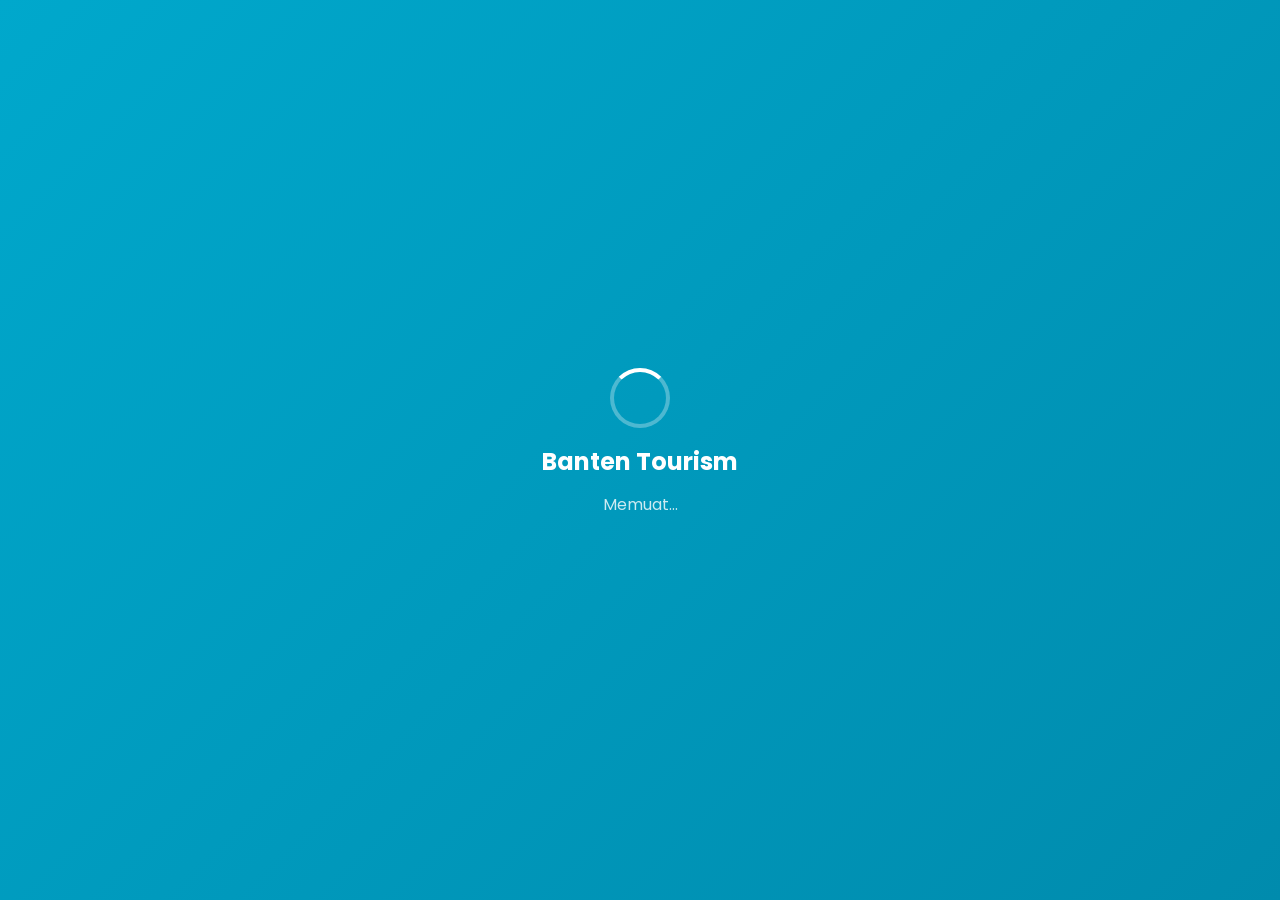
<file: PROJECT UKK/register.html>
<!DOCTYPE html>
<html lang="id">
<head>
    <meta charset="UTF-8">
    <meta name="viewport" content="width=device-width, initial-scale=1.0">
    <title>Daftar - Banten Tourism</title>
    <link rel="stylesheet" href="css/style.css">
    <!-- Font Awesome untuk Icon -->
    <link rel="stylesheet" href="https://cdnjs.cloudflare.com/ajax/libs/font-awesome/6.4.0/css/all.min.css">
    <!-- Google Fonts -->
    <link href="https://fonts.googleapis.com/css2?family=Poppins:wght@300;400;600;700&display=swap" rel="stylesheet">
</head>
<body class="login-page">
    <div class="login-container">
        <div class="login-box">
            <div class="login-header">
                <h1>Banten Tourism</h1>
                <p>Silakan Daftar untuk Mengakses Website</p>
            </div>
            
            <form id="registerForm" class="login-form">
                <div class="form-group">
                    <label for="regUsername">
                        <i class="fas fa-user"></i> Username
                    </label>
                    <input type="text" id="regUsername" name="username" 
                           placeholder="Masukkan username" required>
                    <span class="error-message" id="regUsernameError"></span>
                </div>
                
                <div class="form-group">
                    <label for="regPassword">
                        <i class="fas fa-lock"></i> Password
                    </label>
                    <div class="password-wrapper">
                        <input type="password" id="regPassword" name="password" 
                               placeholder="Masukkan password" required>
                        <i class="fas fa-eye toggle-password" id="toggleRegPassword"></i>
                    </div>
                    <span class="error-message" id="regPasswordError"></span>
                </div>

                <div class="form-group">
                    <label for="regPasswordConfirm">
                        <i class="fas fa-lock"></i> Konfirmasi Password
                    </label>
                    <div class="password-wrapper">
                        <input type="password" id="regPasswordConfirm" name="passwordConfirm" 
                               placeholder="Ulangi password" required>
                        <i class="fas fa-eye toggle-password" id="toggleRegPasswordConfirm"></i>
                    </div>
                    <span class="error-message" id="regPasswordConfirmError"></span>
                </div>
                
                <button type="submit" class="btn-login">
                    <i class="fas fa-user-plus"></i> DAFTAR
                </button>
                
                <div class="login-footer">
                    <p>Sudah punya akun? <a href="login.html">Login</a></p>
                    <a href="index.html" class="back-home">
                        <i class="fas fa-home"></i> Kembali ke Beranda
                    </a>
                </div>
            </form>
        </div>
    </div>
    
    <script src="js/script.js"></script>
</body>
</html>
</file>
<file: PROJECT UKK/css/style.css>
/* ========================================
   BANTEN TOURISM - PROFESSIONAL CSS
   ======================================== */

/* CSS Variables */
:root {
    --primary-color: #00a8cc;
    --primary-dark: #008bad;
    --secondary-color: #ff6b35;
    --dark-color: #1a1a2e;
    --light-color: #f8f9fa;
    --gray-color: #6c757d;
    --white: #ffffff;
    --shadow: 0 10px 30px rgba(0, 0, 0, 0.1);
    --shadow-hover: 0 15px 40px rgba(0, 0, 0, 0.2);
    --transition: all 0.3s ease;
    --border-radius: 12px;
    --font-main: 'Poppins', sans-serif;
}

/* Reset & Base */
* {
    margin: 0;
    padding: 0;
    box-sizing: border-box;
}

html {
    scroll-behavior: smooth;
}

body {
    font-family: var(--font-main);
    line-height: 1.6;
    color: var(--dark-color);
    background-color: var(--white);
    overflow-x: hidden;
}

a {
    text-decoration: none;
    color: inherit;
}

ul {
    list-style: none;
}

img {
    max-width: 100%;
    height: auto;
}

.container {
    max-width: 1200px;
    margin: 0 auto;
    padding: 0 20px;
}

/* Typography */
h1, h2, h3, h4, h5, h6 {
    font-weight: 700;
    line-height: 1.2;
    margin-bottom: 15px;
}

p {
    margin-bottom: 15px;
}

/* ========================================
   NAVBAR
   ======================================== */
.navbar {
    position: fixed;
    top: 0;
    left: 0;
    right: 0;
    background: rgba(255, 255, 255, 0.95);
    backdrop-filter: blur(10px);
    box-shadow: 0 2px 20px rgba(0, 0, 0, 0.1);
    z-index: 1000;
    padding: 15px 0;
    transition: var(--transition);
}

.navbar.scrolled {
    padding: 10px 0;
    box-shadow: 0 5px 20px rgba(0, 0, 0, 0.1);
}

.nav-container {
    max-width: 1200px;
    margin: 0 auto;
    padding: 0 20px;
    display: flex;
    justify-content: space-between;
    align-items: center;
}

.logo {
    font-size: 1.5rem;
    font-weight: 700;
    color: var(--primary-color);
    display: flex;
    align-items: center;
    gap: 8px;
}

.logo i {
    font-size: 1.8rem;
}

.nav-menu {
    display: flex;
    align-items: center;
    gap: 30px;
}

.nav-link {
    font-weight: 500;
    color: var(--dark-color);
    transition: var(--transition);
    position: relative;
}

.nav-link::after {
    content: '';
    position: absolute;
    bottom: -5px;
    left: 0;
    width: 0;
    height: 2px;
    background: var(--primary-color);
    transition: var(--transition);
}

.nav-link:hover,
.nav-link.active {
    color: var(--primary-color);
}

.nav-link:hover::after,
.nav-link.active::after {
    width: 100%;
}

.btn-login-nav {
    background: var(--primary-color);
    color: var(--white);
    padding: 10px 25px;
    border-radius: 25px;
    font-weight: 600;
    transition: var(--transition);
}

.btn-login-nav:hover {
    background: var(--primary-dark);
    transform: translateY(-2px);
}

.menu-toggle {
    display: none;
    flex-direction: column;
    cursor: pointer;
    gap: 5px;
}

.menu-toggle span {
    width: 25px;
    height: 3px;
    background: var(--dark-color);
    transition: var(--transition);
}

/* ========================================
   HERO SECTION
   ======================================== */
.hero {
    height: 100vh;
    background: url('https://images.unsplash.com/photo-1506905925346-21bda4d32df4?w=1920') 
                center/cover no-repeat;
    position: relative;
    display: flex;
    align-items: center;
    justify-content: center;
    text-align: center;
}

.hero-overlay {
    position: absolute;
    inset: 0;
    background: linear-gradient(135deg, 
                rgba(0, 168, 204, 0.8), 
                rgba(26, 26, 46, 0.7));
}

.hero-content {
    position: relative;
    z-index: 2;
    max-width: 800px;
    padding: 0 20px;
    color: var(--white);
}

.hero-content h1 {
    font-size: 3.5rem;
    margin-bottom: 20px;
    animation: fadeInUp 1s ease;
}

.hero-content .highlight {
    color: var(--secondary-color);
}

.hero-content p {
    font-size: 1.2rem;
    margin-bottom: 30px;
    opacity: 0.9;
    animation: fadeInUp 1s ease 0.2s both;
}

.hero-buttons {
    display: flex;
    gap: 20px;
    justify-content: center;
    flex-wrap: wrap;
    animation: fadeInUp 1s ease 0.4s both;
}

.btn-primary,
.btn-secondary {
    padding: 15px 35px;
    border-radius: 30px;
    font-weight: 600;
    font-size: 1rem;
    display: inline-flex;
    align-items: center;
    gap: 10px;
    transition: var(--transition);
}

.btn-primary {
    background: var(--secondary-color);
    color: var(--white);
    border: 2px solid var(--secondary-color);
}

.btn-primary:hover {
    background: transparent;
    color: var(--white);
    transform: translateY(-3px);
}

.btn-secondary {
    background: transparent;
    color: var(--white);
    border: 2px solid var(--white);
}

.btn-secondary:hover {
    background: var(--white);
    color: var(--dark-color);
    transform: translateY(-3px);
}

/* ========================================
   SECTION HEADERS
   ======================================== */
.section-header {
    text-align: center;
    margin-bottom: 50px;
}

.section-header h2 {
    font-size: 2.5rem;
    color: var(--dark-color);
}

.section-header p {
    color: var(--gray-color);
    font-size: 1.1rem;
}

.underline {
    width: 80px;
    height: 4px;
    background: linear-gradient(90deg, var(--primary-color), var(--secondary-color));
    margin: 15px auto;
    border-radius: 2px;
}

/* ========================================
   ABOUT SECTION
   ======================================== */
.about {
    padding: 100px 0;
    background: var(--light-color);
}

.about-content {
    display: grid;
    grid-template-columns: 1fr 1fr;
    gap: 50px;
    align-items: center;
}

.about-image {
    position: relative;
    border-radius: var(--border-radius);
    overflow: hidden;
    box-shadow: var(--shadow);
}

.about-image img {
    width: 100%;
    height: 400px;
    object-fit: cover;
    transition: var(--transition);
}

.about-image:hover img {
    transform: scale(1.05);
}

.about-text h3 {
    font-size: 2rem;
    color: var(--primary-color);
}

.about-text p {
    color: var(--gray-color);
    line-height: 1.8;
}

.about-stats {
    display: flex;
    gap: 30px;
    margin-top: 30px;
}

.stat-item {
    text-align: center;
    padding: 20px;
    background: var(--white);
    border-radius: var(--border-radius);
    box-shadow: var(--shadow);
    flex: 1;
}

.stat-item i {
    font-size: 2rem;
    color: var(--primary-color);
    margin-bottom: 10px;
}

.stat-number {
    display: block;
    font-size: 1.8rem;
    font-weight: 700;
    color: var(--dark-color);
}

.stat-label {
    font-size: 0.9rem;
    color: var(--gray-color);
}

/* ========================================
   DESTINATIONS SECTION
   ======================================== */
.destinations {
    padding: 100px 0;
}

.destination-grid {
    display: grid;
    grid-template-columns: repeat(auto-fit, minmax(320px, 1fr));
    gap: 30px;
}

.destination-card {
    background: var(--white);
    border-radius: var(--border-radius);
    overflow: hidden;
    box-shadow: var(--shadow);
    transition: var(--transition);
}

.destination-card:hover {
    transform: translateY(-10px);
    box-shadow: var(--shadow-hover);
}

.card-image {
    position: relative;
    height: 220px;
    overflow: hidden;
}

.card-image img {
    width: 100%;
    height: 100%;
    object-fit: cover;
    transition: var(--transition);
}

.destination-card:hover .card-image img {
    transform: scale(1.1);
}

.card-badge {
    position: absolute;
    top: 15px;
    right: 15px;
    background: var(--secondary-color);
    color: var(--white);
    padding: 5px 15px;
    border-radius: 20px;
    font-size: 0.8rem;
    font-weight: 600;
}

.card-content {
    padding: 25px;
}

.card-content h3 {
    font-size: 1.3rem;
    margin-bottom: 10px;
    color: var(--dark-color);
}

.card-content p {
    color: var(--gray-color);
    font-size: 0.9rem;
    margin-bottom: 10px;
}

.card-content p i {
    color: var(--primary-color);
    margin-right: 5px;
}

.card-content .description {
    font-size: 0.85rem;
    color: var(--gray-color);
    margin: 10px 0 20px;
    display: -webkit-box;
    -webkit-line-clamp: 2;
    line-clamp: 2;
    -webkit-box-orient: vertical;
    overflow: hidden;
}

.card-footer {
    display: flex;
    justify-content: space-between;
    align-items: center;
    padding-top: 15px;
    border-top: 1px solid #eee;
}

.card-footer .rating {
    color: #ffc107;
    font-weight: 600;
}

.card-footer .rating i {
    margin-right: 5px;
}

.btn-detail {
    color: var(--primary-color);
    font-weight: 600;
    display: flex;
    align-items: center;
    gap: 5px;
    transition: var(--transition);
}

.btn-detail:hover {
    color: var(--primary-dark);
    gap: 10px;
}

.view-all-container {
    text-align: center;
    margin-top: 50px;
}

.btn-view-all {
    display: inline-flex;
    align-items: center;
    gap: 10px;
    padding: 15px 40px;
    background: var(--primary-color);
    color: var(--white);
    border-radius: 30px;
    font-weight: 600;
    transition: var(--transition);
}

.btn-view-all:hover {
    background: var(--primary-dark);
    transform: translateY(-3px);
}

/* ========================================
   GALLERY SECTION
   ======================================== */
.gallery {
    padding: 100px 0;
    background: var(--light-color);
}

.gallery-grid {
    display: grid;
    grid-template-columns: repeat(auto-fit, minmax(250px, 1fr));
    gap: 20px;
}

.gallery-item {
    position: relative;
    height: 250px;
    border-radius: var(--border-radius);
    overflow: hidden;
    cursor: pointer;
}

.gallery-item img {
    width: 100%;
    height: 100%;
    object-fit: cover;
    transition: var(--transition);
}

.gallery-item:hover img {
    transform: scale(1.1);
}

.gallery-overlay {
    position: absolute;
    inset: 0;
    background: rgba(0, 168, 204, 0.7);
    display: flex;
    align-items: center;
    justify-content: center;
    opacity: 0;
    transition: var(--transition);
}

.gallery-item:hover .gallery-overlay {
    opacity: 1;
}

.gallery-overlay i {
    color: var(--white);
    font-size: 2rem;
}

/* ========================================
   BLOGS SECTION
   ======================================== */
.blogs {
    padding: 100px 0;
}

.blog-grid {
    display: grid;
    grid-template-columns: repeat(auto-fit, minmax(320px, 1fr));
    gap: 30px;
}

.blog-card {
    background: var(--white);
    border-radius: var(--border-radius);
    overflow: hidden;
    box-shadow: var(--shadow);
    transition: var(--transition);
}

.blog-card:hover {
    transform: translateY(-10px);
    box-shadow: var(--shadow-hover);
}

.blog-image {
    position: relative;
    height: 200px;
    overflow: hidden;
}

.blog-image img {
    width: 100%;
    height: 100%;
    object-fit: cover;
    transition: var(--transition);
}

.blog-card:hover .blog-image img {
    transform: scale(1.1);
}

.blog-date {
    position: absolute;
    bottom: 15px;
    left: 15px;
    background: var(--primary-color);
    color: var(--white);
    padding: 5px 15px;
    border-radius: 20px;
    font-size: 0.8rem;
}

.blog-content {
    padding: 25px;
}

.blog-content h3 {
    font-size: 1.2rem;
    margin-bottom: 10px;
    color: var(--dark-color);
}

.blog-content p {
    color: var(--gray-color);
    font-size: 0.9rem;
    margin-bottom: 15px;
}

.read-more {
    color: var(--primary-color);
    font-weight: 600;
    display: flex;
    align-items: center;
    gap: 5px;
    transition: var(--transition);
}

.read-more:hover {
    gap: 10px;
    color: var(--primary-dark);
}

/* ========================================
   CONTACT SECTION
   ======================================== */
.contact {
    padding: 100px 0;
    background: var(--light-color);
}

.contact-wrapper {
    display: grid;
    grid-template-columns: 1fr 1.5fr;
    gap: 50px;
}

.contact-info {
    padding: 30px;
    background: var(--white);
    border-radius: var(--border-radius);
    box-shadow: var(--shadow);
}

.info-item {
    display: flex;
    gap: 20px;
    margin-bottom: 25px;
    align-items: flex-start;
}

.info-item i {
    width: 50px;
    height: 50px;
    background: var(--primary-color);
    color: var(--white);
    border-radius: 50%;
    display: flex;
    align-items: center;
    justify-content: center;
    font-size: 1.2rem;
}

.info-item h4 {
    margin-bottom: 5px;
    color: var(--dark-color);
}

.info-item p {
    color: var(--gray-color);
    margin: 0;
}

.social-media {
    display: flex;
    gap: 15px;
    margin-top: 30px;
}

.social-media a {
    width: 45px;
    height: 45px;
    background: var(--light-color);
    border-radius: 50%;
    display: flex;
    align-items: center;
    justify-content: center;
    color: var(--dark-color);
    transition: var(--transition);
}

.social-media a:hover {
    background: var(--primary-color);
    color: var(--white);
    transform: translateY(-5px);
}

.contact-form {
    padding: 30px;
    background: var(--white);
    border-radius: var(--border-radius);
    box-shadow: var(--shadow);
}

.form-row {
    display: grid;
    grid-template-columns: 1fr 1fr;
    gap: 20px;
}

.form-group {
    margin-bottom: 20px;
}

.form-group label {
    display: flex;
    align-items: center;
    gap: 8px;
    margin-bottom: 8px;
    font-weight: 500;
    color: var(--dark-color);
}

.form-group label i {
    color: var(--primary-color);
}

.form-group input,
.form-group textarea {
    width: 100%;
    padding: 12px 15px;
    border: 2px solid #eee;
    border-radius: 8px;
    font-family: var(--font-main);
    font-size: 1rem;
    transition: var(--transition);
}

.form-group input:focus,
.form-group textarea:focus {
    outline: none;
    border-color: var(--primary-color);
}

.btn-submit {
    width: 100%;
    padding: 15px;
    background: var(--primary-color);
    color: var(--white);
    border: none;
    border-radius: 8px;
    font-size: 1rem;
    font-weight: 600;
    cursor: pointer;
    display: flex;
    align-items: center;
    justify-content: center;
    gap: 10px;
    transition: var(--transition);
}

.btn-submit:hover {
    background: var(--primary-dark);
}

/* ========================================
   FOOTER
   ======================================== */
.footer {
    background: var(--dark-color);
    color: var(--white);
    padding: 60px 0;
}

.footer-content {
    display: grid;
    grid-template-columns: repeat(auto-fit, minmax(250px, 1fr));
    gap: 40px;
    margin-bottom: 40px;
}

.footer-section h3 {
    font-size: 1.5rem;
    margin-bottom: 20px;
    display: flex;
    align-items: center;
    gap: 10px;
}

.footer-section h3 i {
    color: var(--primary-color);
}

.footer-section h4 {
    font-size: 1.2rem;
    margin-bottom: 20px;
    color: var(--primary-color);
}

.footer-section ul li {
    margin-bottom: 10px;
}

.footer-section ul li a {
    color: #ccc;
    transition: var(--transition);
}

.footer-section ul li a:hover {
    color: var(--primary-color);
    padding-left: 5px;
}

.footer-section p {
    color: #ccc;
    line-height: 1.8;
}

.newsletter-form {
    display: flex;
    gap: 10px;
}

.newsletter-form input {
    flex: 1;
    padding: 12px 15px;
    border: none;
    border-radius: 8px;
    font-family: var(--font-main);
}

.newsletter-form button {
    padding: 12px 20px;
    background: var(--primary-color);
    color: var(--white);
    border: none;
    border-radius: 8px;
    cursor: pointer;
    transition: var(--transition);
}

.newsletter-form button:hover {
    background: var(--primary-dark);
}

.footer-bottom {
    text-align: center;
    padding-top: 30px;
    border-top: 1px solid rgba(255, 255, 255, 0.1);
}

.footer-bottom p {
    color: #ccc;
    margin: 0;
}

/* ========================================
   LOGIN PAGE
   ======================================== */

/* video covering full screen behind content */
.background-video {
    position: fixed;
    top: 0;
    left: 0;
    width: 100%;
    height: 100%;
    object-fit: cover;
    z-index: -1;
}

.login-page {
    min-height: 100vh;
    display: flex;
    align-items: center;
    justify-content: center;
    position: relative;
    overflow: hidden;
}

.login-container {
    display: flex;
    align-items: center;
    justify-content: center;
    width: 90%;
    max-width: 900px;
    padding: 20px;
    backdrop-filter: blur(5px);
}

.login-box {
    background: rgba(255, 255, 255, 0.9);
    border-radius: var(--border-radius);
    padding: 40px;
    box-shadow: 0 20px 60px rgba(0, 0, 0, 0.3);
    flex: 1;
    max-width: 450px;
}

.login-image {
    flex: 1;
    display: flex;
    align-items: center;
    justify-content: center;
    padding: 0; /* let image fill entire side */
    overflow: hidden;
}

.login-image img {
    width: 100%;
    height: 100%;
    object-fit: cover;
    border-radius: 0; /* remove rounding to fill area */
    /* optional shadow if you want edge separation */
    box-shadow: none;
}

/* adjust form alignment so it's on left side */

/* hide image on small screens */
@media (max-width: 768px) {
    .login-container {
        flex-direction: column;
    }
    .login-image {
        display: none;
    }
    .login-box {
        max-width: 100%;
        padding: 30px;
    }
}

.login-header {
    text-align: center;
    margin-bottom: 30px;
}

.login-header h1 {
    font-size: 1.8rem;
    color: var(--dark-color);
    display: flex;
    align-items: center;
    justify-content: center;
    gap: 10px;
}

.login-header h1 i {
    color: var(--primary-color);
}

.login-header p {
    color: var(--gray-color);
    margin-top: 10px;
}

.login-form .form-group {
    margin-bottom: 20px;
}

.login-form label {
    display: flex;
    align-items: center;
    gap: 8px;
    margin-bottom: 8px;
    font-weight: 500;
    color: var(--dark-color);
}

.login-form label i {
    color: var(--primary-color);
    width: 20px;
}

.login-form input {
    width: 100%;
    padding: 12px 15px;
    border: 2px solid #eee;
    border-radius: 8px;
    font-family: var(--font-main);
    font-size: 1rem;
    transition: var(--transition);
}

.login-form input:focus {
    outline: none;
    border-color: var(--primary-color);
}

.password-wrapper {
    position: relative;
}

.password-wrapper input {
    padding-right: 45px;
}

.toggle-password {
    position: absolute;
    right: 15px;
    top: 50%;
    transform: translateY(-50%);
    cursor: pointer;
    color: var(--gray-color);
    transition: var(--transition);
}

.toggle-password:hover {
    color: var(--primary-color);
}

.remember-me {
    display: flex;
    align-items: center;
}

.remember-me label {
    display: flex;
    align-items: center;
    gap: 10px;
    cursor: pointer;
    font-weight: 400;
}

.remember-me input[type="checkbox"] {
    width: 18px;
    height: 18px;
    accent-color: var(--primary-color);
}

.btn-login {
    width: 100%;
    padding: 15px;
    background: var(--primary-color);
    color: var(--white);
    border: none;
    border-radius: 8px;
    font-size: 1rem;
    font-weight: 600;
    cursor: pointer;
    display: flex;
    align-items: center;
    justify-content: center;
    gap: 10px;
    transition: var(--transition);
    margin-top: 10px;
}

.btn-login:hover {
    background: var(--primary-dark);
}

.login-footer {
    text-align: center;
    margin-top: 25px;
    padding-top: 25px;
    border-top: 1px solid #eee;
}

.login-footer p {
    color: var(--gray-color);
    margin-bottom: 15px;
}

.login-footer a {
    color: var(--primary-color);
    font-weight: 600;
}

.back-home {
    display: inline-flex;
    align-items: center;
    gap: 8px;
    color: var(--gray-color);
    margin-top: 10px;
    transition: var(--transition);
}

.back-home:hover {
    color: var(--primary-color);
}

/* ========================================
   PAGE HEADER (Destinations)
   ======================================== */
.page-header {
    height: 40vh;
    background: url('https://images.unsplash.com/photo-1506905925346-21bda4d32df4?w=1920') 
                center/cover no-repeat;
    position: relative;
    display: flex;
    align-items: center;
    justify-content: center;
    margin-top: 70px;
}

.page-header .header-content {
    position: relative;
    z-index: 2;
    text-align: center;
    color: var(--white);
}

.page-header .hero-overlay {
    position: absolute;
    inset: 0;
    background: linear-gradient(135deg, 
                rgba(0, 168, 204, 0.85), 
                rgba(26, 26, 46, 0.8));
}

.page-header h1 {
    font-size: 3rem;
    margin-bottom: 10px;
}

.page-header p {
    font-size: 1.2rem;
    opacity: 0.9;
}

/* Filter Section */
.filter-section {
    padding: 30px 0;
    background: var(--light-color);
    position: sticky;
    top: 70px;
    z-index: 100;
}

.filter-wrapper {
    display: flex;
    justify-content: space-between;
    align-items: center;
    gap: 20px;
    flex-wrap: wrap;
}

.filter-group {
    display: flex;
    align-items: center;
    gap: 15px;
}

.filter-group label {
    font-weight: 500;
    color: var(--dark-color);
}

.filter-group select {
    padding: 10px 20px;
    border: 2px solid #eee;
    border-radius: 8px;
    font-family: var(--font-main);
    font-size: 0.95rem;
    cursor: pointer;
    transition: var(--transition);
}

.filter-group select:focus {
    outline: none;
    border-color: var(--primary-color);
}

.search-group {
    display: flex;
    gap: 10px;
}

.search-group input {
    padding: 10px 20px;
    border: 2px solid #eee;
    border-radius: 8px;
    width: 250px;
    font-family: var(--font-main);
}

.search-group input:focus {
    outline: none;
    border-color: var(--primary-color);
}

.search-group button {
    padding: 10px 20px;
    background: var(--primary-color);
    color: var(--white);
    border: none;
    border-radius: 8px;
    cursor: pointer;
    transition: var(--transition);
}

.search-group button:hover {
    background: var(--primary-dark);
}

/* ========================================
   DETAIL PAGE
   ======================================== */
.detail-hero {
    height: 50vh;
    background: url('https://images.unsplash.com/photo-1519046904884-53103b34b206?w=1920') 
                center/cover no-repeat;
    position: relative;
    display: flex;
    align-items: flex-end;
    justify-content: center;
    margin-top: 70px;
}

.detail-hero-content {
    position: relative;
    z-index: 2;
    padding: 40px;
    text-align: center;
    color: var(--white);
    width: 100%;
}

.detail-hero-content h1 {
    font-size: 3rem;
    margin-bottom: 10px;
}

.detail-hero-content p {
    font-size: 1.2rem;
    opacity: 0.9;
}

.detail-hero-content p i {
    margin-right: 8px;
}

.detail-content {
    padding: 60px 0;
}

.detail-grid {
    display: grid;
    grid-template-columns: 2fr 1fr;
    gap: 40px;
}

.detail-main {
    background: var(--white);
    border-radius: var(--border-radius);
    overflow: hidden;
    box-shadow: var(--shadow);
}

.detail-image {
    height: 400px;
    overflow: hidden;
}

.detail-image img {
    width: 100%;
    height: 100%;
    object-fit: cover;
}

.detail-description {
    padding: 30px;
}

.detail-description h2 {
    color: var(--dark-color);
    margin-bottom: 20px;
}

.detail-description h3 {
    color: var(--primary-color);
    margin: 30px 0 15px;
    font-size: 1.3rem;
}

.detail-description p {
    color: var(--gray-color);
    line-height: 1.8;
}

.facilities-list,
.activities-list {
    display: grid;
    grid-template-columns: repeat(2, 1fr);
    gap: 15px;
}

.facilities-list li,
.activities-list li {
    display: flex;
    align-items: center;
    gap: 10px;
    color: var(--gray-color);
}

.facilities-list li i,
.activities-list li i {
    color: var(--primary-color);
    width: 20px;
}

.detail-map {
    padding: 30px;
    border-top: 1px solid #eee;
}

.detail-map h3 {
    color: var(--dark-color);
    margin-bottom: 20px;
}

.map-placeholder {
    height: 250px;
    background: var(--light-color);
    border-radius: var(--border-radius);
    display: flex;
    flex-direction: column;
    align-items: center;
    justify-content: center;
    color: var(--gray-color);
}

.map-container {
    height: 250px;
    width: 100%;
    border-radius: var(--border-radius);
    overflow: hidden;
}

.map-placeholder i {
    font-size: 3rem;
    margin-bottom: 10px;
}

/* Detail Sidebar */
.detail-sidebar {
    display: flex;
    flex-direction: column;
    gap: 25px;
}

.booking-card,
.share-card {
    background: var(--white);
    border-radius: var(--border-radius);
    padding: 25px;
    box-shadow: var(--shadow);
}

.booking-card h3,
.share-card h3 {
    color: var(--dark-color);
    margin-bottom: 20px;
    padding-bottom: 15px;
    border-bottom: 2px solid #eee;
}

.info-row {
    display: flex;
    justify-content: space-between;
    padding: 12px 0;
    border-bottom: 1px solid #eee;
}

.info-row:last-of-type {
    border-bottom: none;
}

.info-row span:first-child {
    color: var(--gray-color);
    display: flex;
    align-items: center;
    gap: 8px;
}

.info-row span:first-child i {
    color: var(--primary-color);
}

.info-row span:last-child {
    font-weight: 600;
    color: var(--dark-color);
}

.btn-book {
    width: 100%;
    padding: 15px;
    background: var(--secondary-color);
    color: var(--white);
    border: none;
    border-radius: 8px;
    font-size: 1rem;
    font-weight: 600;
    cursor: pointer;
    display: flex;
    align-items: center;
    justify-content: center;
    gap: 10px;
    margin-top: 20px;
    transition: var(--transition);
}

.btn-book:hover {
    background: #e55a2b;
    transform: translateY(-2px);
}

.share-buttons {
    display: flex;
    gap: 10px;
}

.share-btn {
    width: 45px;
    height: 45px;
    border-radius: 50%;
    display: flex;
    align-items: center;
    justify-content: center;
    color: var(--white);
    transition: var(--transition);
}

.share-btn:hover {
    transform: translateY(-5px);
}

.share-btn.facebook { background: #3b5998; }
.share-btn.twitter { background: #1da1f2; }
.share-btn.whatsapp { background: #25d366; }
.share-btn.instagram { background: linear-gradient(45deg, #f09433, #e6683c, #dc2743, #cc2366, #bc1888); }

.related-destinations {
    margin-top: 60px;
}

.related-destinations h2 {
    margin-bottom: 30px;
    color: var(--dark-color);
}

/* ========================================

   =====================================   ANIMATIONS=== */
@keyframes fadeInUp {
    from {
        opacity: 0;
        transform: translateY(30px);
    }
    to {
        opacity: 1;
        transform: translateY(0);
    }
}

@keyframes fadeIn {
    from { opacity: 0; }
    to { opacity: 1; }
}

@keyframes slideInLeft {
    from {
        opacity: 0;
        transform: translateX(-30px);
    }
    to {
        opacity: 1;
        transform: translateX(0);
    }
}

@keyframes pulse {
    0%, 100% { transform: scale(1); }
    50% { transform: scale(1.05); }
}

/* ========================================
   RESPONSIVE DESIGN
   ======================================== */
@media (max-width: 992px) {
    .about-content {
        grid-template-columns: 1fr;
    }
    
    .contact-wrapper {
        grid-template-columns: 1fr;
    }
    
    .detail-grid {
        grid-template-columns: 1fr;
    }
    
    .detail-sidebar {
        order: -1;
    }
}

@media (max-width: 768px) {
    .menu-toggle {
        display: flex;
    }
    
    .nav-menu {
        position: fixed;
        top: 70px;
        left: -100%;
        width: 100%;
        background: var(--white);
        flex-direction: column;
        padding: 30px;
        box-shadow: 0 10px 30px rgba(0, 0, 0, 0.1);
        transition: var(--transition);
    }
    
    .nav-menu.active {
        left: 0;
    }
    
    .hero-content h1 {
        font-size: 2.5rem;
    }
    
    .hero-content p {
        font-size: 1rem;
    }
    
    .about-stats {
        flex-direction: column;
    }
    
    .form-row {
        grid-template-columns: 1fr;
    }
    
    .facilities-list,
    .activities-list {
        grid-template-columns: 1fr;
    }
    
    .filter-wrapper {
        flex-direction: column;
        align-items: stretch;
    }
    
    .search-group input {
        width: 100%;
    }
}

@media (max-width: 480px) {
    .hero-content h1 {
        font-size: 2rem;
    }
    
    .section-header h2 {
        font-size: 2rem;
    }
    
    .destination-grid {
        grid-template-columns: 1fr;
    }
    
    .blog-grid {
        grid-template-columns: 1fr;
    }
    
    .login-box {
        padding: 30px 20px;
    }
    
    .detail-hero-content h1 {
        font-size: 2rem;
    }
    
    .detail-image {
        height: 250px;
    }
}

/* ========================================
   SCROLLBAR STYLING
   ======================================== */
::-webkit-scrollbar {
    width: 10px;
}

::-webkit-scrollbar-track {
    background: var(--light-color);
}

::-webkit-scrollbar-thumb {
    background: var(--primary-color);
    border-radius: 5px;
}

::-webkit-scrollbar-thumb:hover {
    background: var(--primary-dark);
}

/* ========================================
   UTILITY CLASSES
   ======================================== */
.text-center { text-align: center; }
.text-left { text-align: left; }
.text-right { text-align: right; }

.mt-10 { margin-top: 10px; }
.mt-20 { margin-top: 20px; }
.mt-30 { margin-top: 30px; }
.mt-40 { margin-top: 40px; }
.mt-50 { margin-top: 50px; }

.mb-10 { margin-bottom: 10px; }
.mb-20 { margin-bottom: 20px; }
.mb-30 { margin-bottom: 30px; }
.mb-40 { margin-bottom: 40px; }
.mb-50 { margin-bottom: 50px; }

.hidden { display: none; }
.visible { display: block; }
</file>
